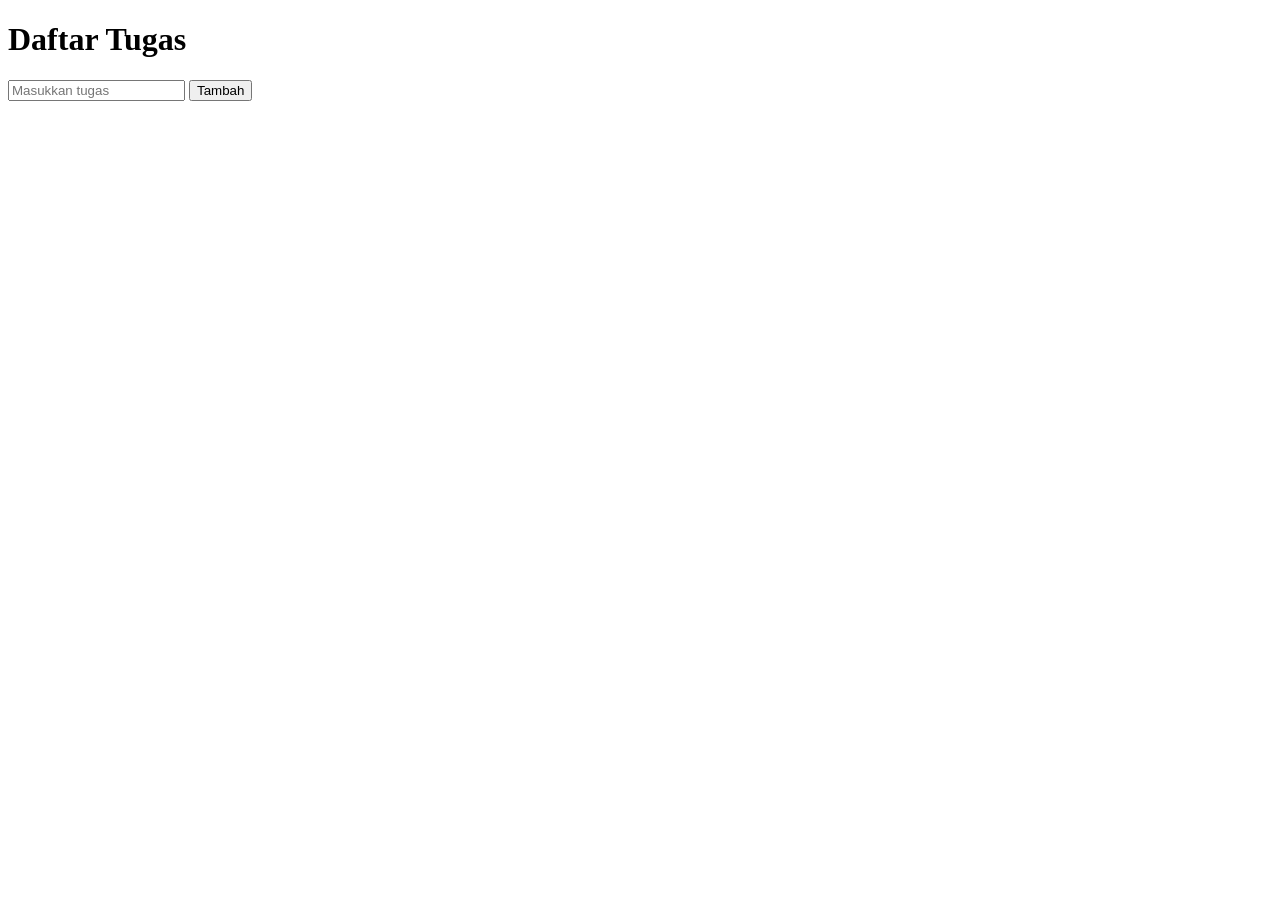
<file: latihan/03-dasar-pemrograman-dom/3.11-dom-event/index.html>
<!DOCTYPE html>
<html lang="id">
<head>
    <meta charset="UTF-8">
    <meta name="viewport" content="width=device-width, initial-scale=1.0">
    <title>Daftar Tugas</title>
</head>
<body>

    <h1>Daftar Tugas</h1>

    <form id="formTugas">
        <input type="text" id="inputTugas" placeholder="Masukkan tugas">
        <button type="submit">Tambah</button>
    </form>

    <p id="pesan"></p>

    <ul id="daftarTugas"></ul>

    <script src="script.js"></script>
</body>
</html>
</file>
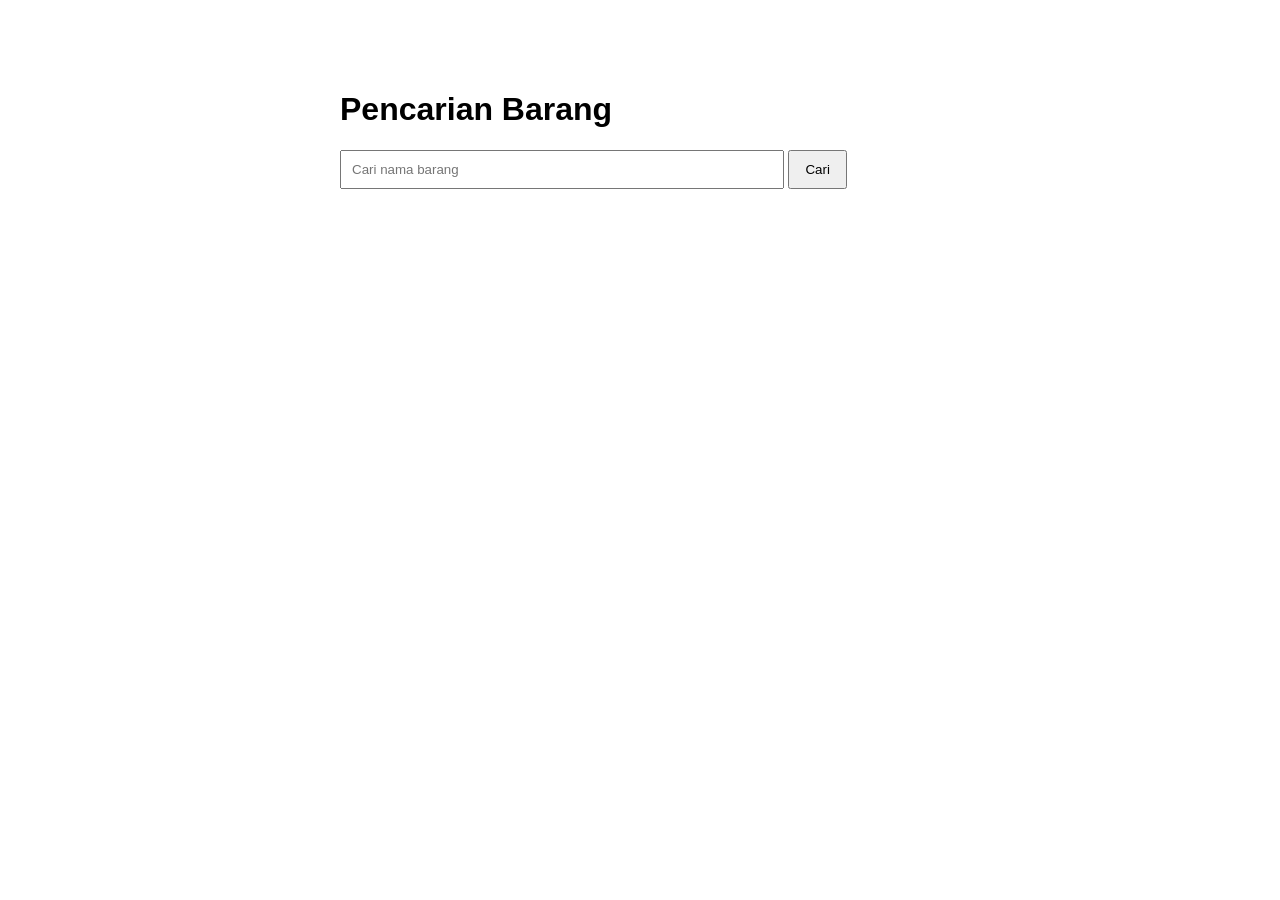
<file: latihan/03-dasar-pemrograman-dom/3.12-project/index.html>
<!DOCTYPE html>
<html lang="id">
<head>
    <meta charset="UTF-8">
    <meta name="viewport" content="width=device-width, initial-scale=1.0">
    <title>Pencarian Barang</title>
    <link rel="stylesheet" href="style.css">
</head>
<body>

    <h1>Pencarian Barang</h1>

    <form id="formPencarian">
        <input
            type="text"
            id="inputPencarian"
            placeholder="Cari nama barang"
        >
        <button type="submit">Cari</button>
    </form>

    <p id="pesan"></p>

    <ul id="hasilPencarian"></ul>

    <script src="script.js"></script>
</body>
</html>
</file>
<file: latihan/03-dasar-pemrograman-dom/3.12-project/style.css>
body {
    font-family: Arial, sans-serif;
    max-width: 600px;
    margin: 50px auto;
    padding: 20px;
}

input {
    padding: 10px;
    width: 70%;
}

button {
    padding: 10px 15px;
    cursor: pointer;
}

#pesan {
    margin-top: 15px;
}

li {
    margin: 8px 0;
}
</file>
